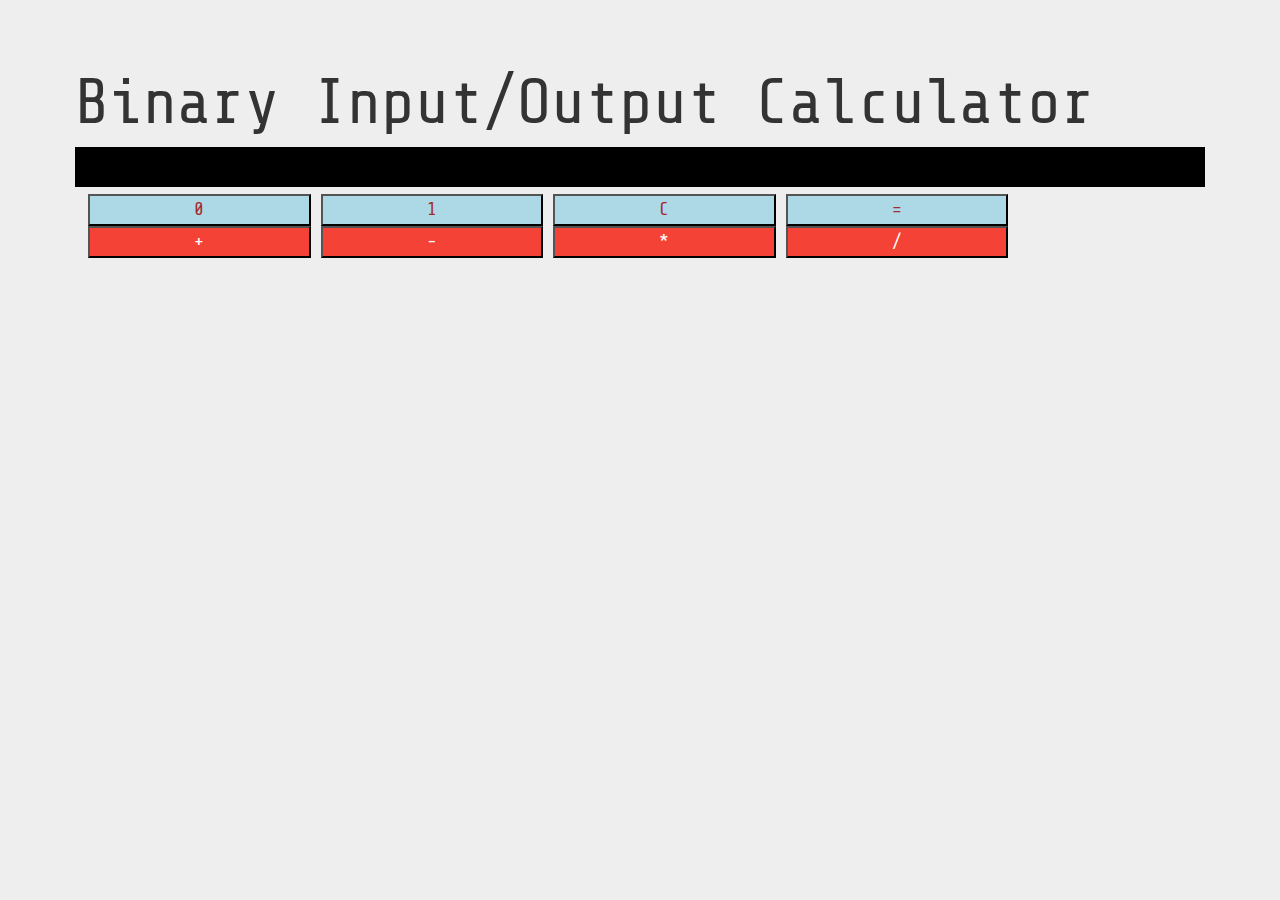
<file: index.html>
<head>
	<meta charset="utf-8">
	<title>Binary Calculator</title>
	<link href='https://fonts.googleapis.com/css?family=Share+Tech+Mono' rel='stylesheet' type='text/css'>
	<!-- Latest compiled and minified CSS -->
	<link rel="stylesheet" href="https://maxcdn.bootstrapcdn.com/bootstrap/3.3.6/css/bootstrap.min.css">
	<!-- jQuery library -->
	<script src="https://ajax.googleapis.com/ajax/libs/jquery/1.12.0/jquery.min.js"></script>
	<!-- Latest compiled JavaScript -->
  <script src="https://maxcdn.bootstrapcdn.com/bootstrap/3.3.6/js/bootstrap.min.js"></script>
  <!-- Style.css import -->
  <link href='./style.css' rel='stylesheet' type='text/css'>
  </head>

  <body style="background-color: #EEEEEE;">
	<div class="container-fluid">
  
	  <div class="jumbotron">
		<h1>Binary Input/Output Calculator</h2>
			<div id="res" maxlength="8"></div>
  
		<div id="btns" class="btn">
		  <div class="upper">
			<button class="lblue" id="btn0" onclick="key('0')">0</button>
			<button class="lblue" id="btn1" onclick="key('1')">1</button>
			<button class="lblue" id="btnClr" onclick="cl()">C</button>
			<button class="lblue" id="btnEql" onclick="operatorFunx()">=</button>
		  </div>
		  <div class="lower">
			<button id="btnSum" class="red" onclick="key('+')">
					+</button>
			<button id="btnSub" class="red" onclick="key('-')">
					-</button>
			<button id="btnMul" class="red" onclick="key('*')">
					*</button>
			<button id="btnDiv" class="red" onclick="key('/')">
					/</button>
		  </div>
		</div>
	  </div>
  </div>
  
  <script src="./main.js"></script>
  </body>  
  </html>
</file>
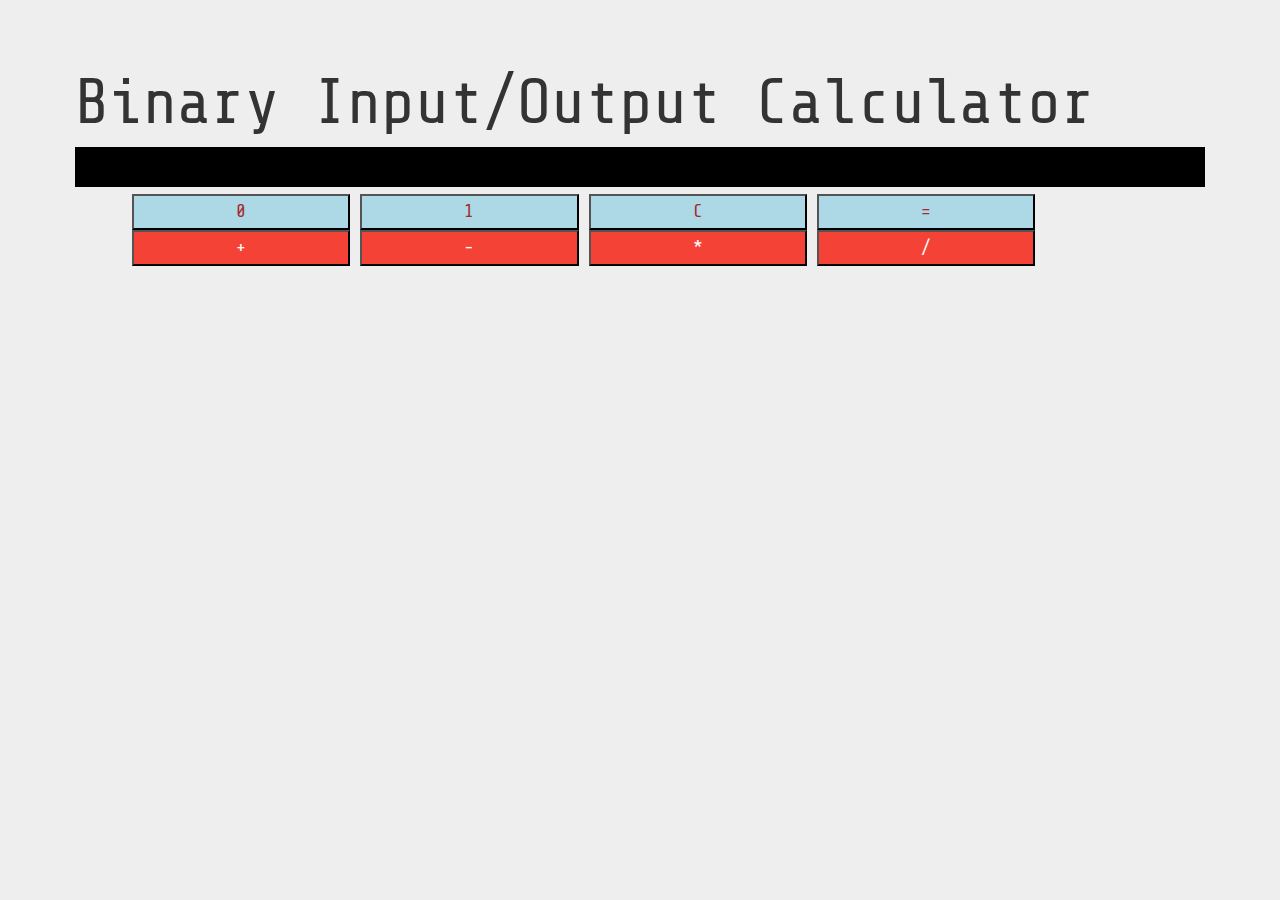
<file: Binary Calculator.html>
<head>
	<meta charset="utf-8">
	<title>Binary Calculator</title>
	<link href='https://fonts.googleapis.com/css?family=Share+Tech+Mono' rel='stylesheet' type='text/css'>
	<!-- Latest compiled and minified CSS -->
	<link rel="stylesheet" href="https://maxcdn.bootstrapcdn.com/bootstrap/3.3.6/css/bootstrap.min.css">
	<!-- jQuery library -->
	<script src="https://ajax.googleapis.com/ajax/libs/jquery/1.12.0/jquery.min.js"></script>
	<!-- Latest compiled JavaScript -->
	<script src="https://maxcdn.bootstrapcdn.com/bootstrap/3.3.6/js/bootstrap.min.js"></script>
  </head>
  <style>
	  .jumbotron {
  font-family: 'Share Tech Mono';
}

#res {
  background: black;
  border: solid, black;
  height: 40px;
  font-size: 20px;
  color: limegreen;
  text-align: right;
}

.btn {
  font-family: 'Share Tech Mono';
}

#btns {
  width: 90%;
  text-align: center width: 22%;
  height: 36px;
  font-size: 18px;
}

.upper {
  display: inline;
  position: top;
}

.lblue {
  background: lightblue;
  color: brown;
  display: inline;
  width: 22%;
  height: 36px;
  font-size: 18px;
}

.red {
  background: #f44336;
  color: white;
  display: inline;
  width: 22%;
  height: 36px;
  font-size: 18px;
}

.lower {
  disply: inline;
  position: bottom;
}

  </style>
  
  <body style="background-color: #EEEEEE;">
	<div class="container-fluid">
  
	  <div class="jumbotron">
		<h1>Binary Input/Output Calculator</h2>
			<div id="res" maxlength="8"></div>
  
		<div id="btns" class="btn">
		  <div class="upper">
			<button class="lblue" id="btn0" onclick="key('0')">0</button>
			<button class="lblue" id="btn1" onclick="key('1')">1</button>
			<button class="lblue" id="btnClr" onclick="cl()">C</button>
			<button class="lblue" id="btnEql" onclick="operatorFunx()">=</button>
		  </div>
		  <div class="lower">
			<button id="btnSum" class="red" onclick="key('+')">
					+</button>
			<button id="btnSub" class="red" onclick="key('-')">
					-</button>
			<button id="btnMul" class="red" onclick="key('*')">
					*</button>
			<button id="btnDiv" class="red" onclick="key('/')">
					/</button>
		  </div>
		</div>
	  </div>
	</div>
  
  </body>

  <script>
  var screen = "";

function operatorFunx() {
  if (screen.indexOf("+") != -1) {
    var numbers = screen.split("+");
    var x = parseInt(numbers[0], 2);
    var y = parseInt(numbers[1], 2);
    var sum = x + y;
    var ans = sum.toString(2);
  } else if (screen.indexOf("-") != -1) {
    var numbers = screen.split("-");
    var x = parseInt(numbers[0], 2);
    var y = parseInt(numbers[1], 2);
    var sub = x - y;
    var ans = sub.toString(2);
  } else if (screen.indexOf("*") != -1) {
    var numbers = screen.split("*");
    var x = parseInt(numbers[0], 2);
    var y = parseInt(numbers[1], 2);
    var mul = x * y;
    var ans = mul.toString(2);
  } else if (screen.indexOf("/") != -1) {
    var numbers = screen.split("/");
    var x = parseInt(numbers[0], 2);
    var y = parseInt(numbers[1], 2);
    var div = x / y;
    var ans = div.toString(2);
  }
  screen = ans;
  document.getElementById("res").innerHTML = screen;
}

function key(c) {
  //console.log(screen);
  
  screen += c;
  document.getElementById("res").innerHTML = screen;
}

function cl() {
  screen = "";
  document.getElementById("res").innerHTML = screen;
};
</script>
  
  </html>
</file>
<file: style.css>
.jumbotron {
  font-family: 'Share Tech Mono';
}

#res {
  background: black;
  border: solid, black;
  height: 40px;
  font-size: 20px;
  color: limegreen;
  text-align: right;
}

.btn {
  font-family: 'Share Tech Mono';
}

#btns {
  width: 90%;
  text-align: center;
  width: 22%;
  height: 36px;
  font-size: 18px;
}

.upper {
  display: inline;
  position: top;
}

.lblue {
  background: lightblue;
  color: brown;
  display: inline;
  width: 100%;
  font-size: 18px;
}

.red {
  background: #f44336;
  color: white;
  display: inline;
  width: 100%;
  font-size: 18px;
}

.lower {
  position: bottom;
}
</file>
